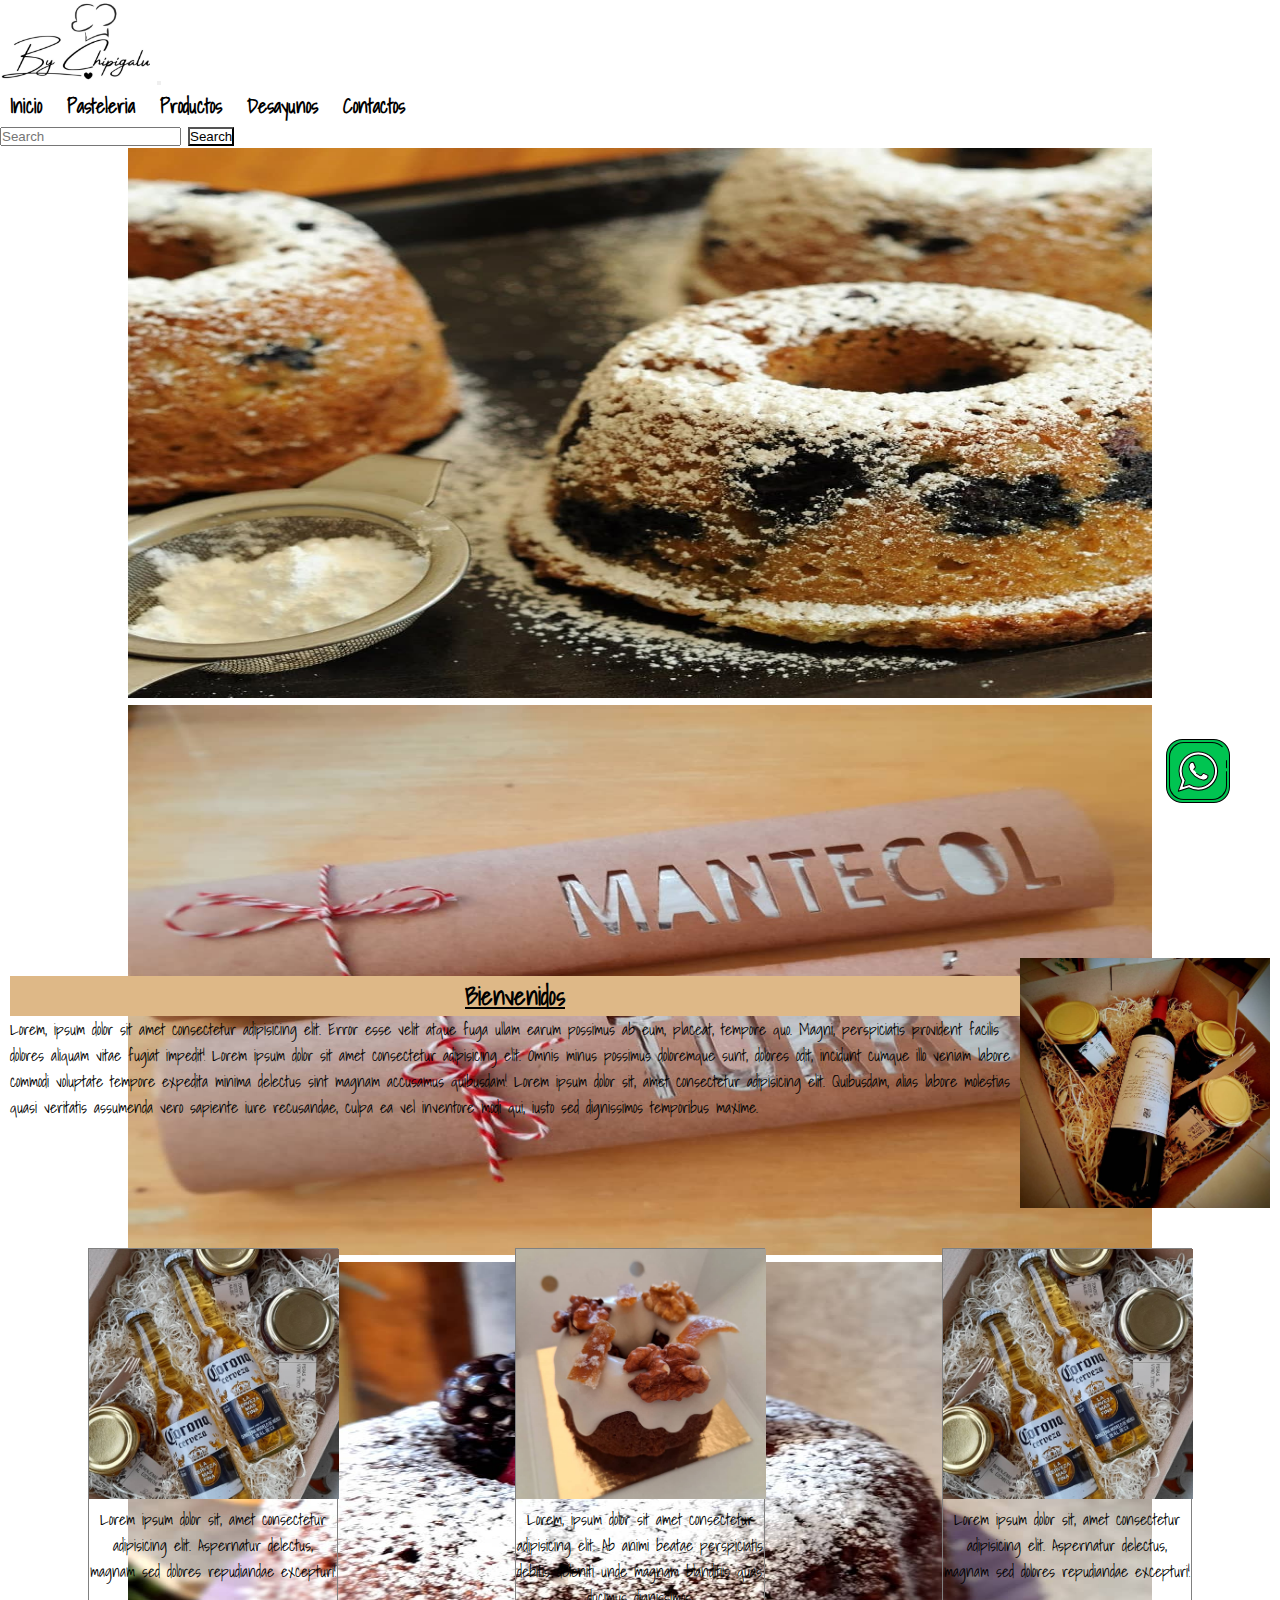
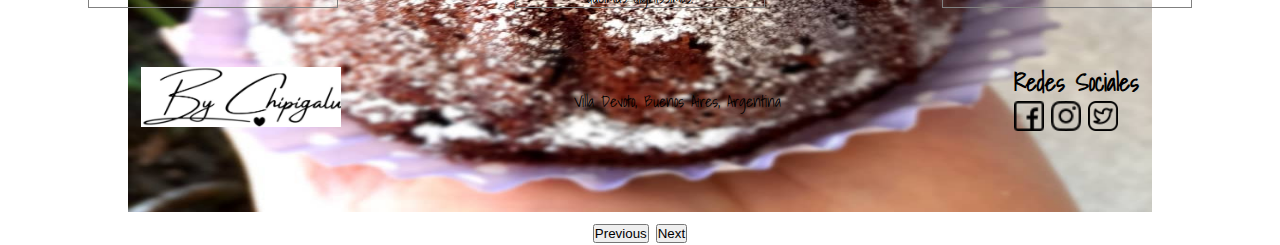
<file: index.html>
<!DOCTYPE html>
<html lang="en">

<head>
  <meta charset="UTF-8" />
  <meta http-equiv="X-UA-Compatible" content="IE=edge" />
  <meta name="viewport" content="width=device-width, initial-scale=1.0" /><!------BOOTSTRAP-------->
  <link href="https://cdn.jsdelivr.net/npm/bootstrap@5.0.2/dist/css/bootstrap.min.css" rel="stylesheet"
    integrity="sha384-EVSTQN3/azprG1Anm3QDgpJLIm9Nao0Yz1ztcQTwFspd3yD65VohhpuuCOmLASjC" crossorigin="anonymous">

  <!--CSS-->
  <link rel="stylesheet" href="./css/style.css">
  <title>By Chipi galu</title>
</head>

<body>
  <header>
    <nav class="navbar navbar-expand-lg navbar-light ">
      <div class="container-fluid">
        <a href="./index.html"> <img src=" ./img/logo1.png" alt="Logo By Chipigalu"></a>

        <button class="navbar-toggler" type="button" data-bs-toggle="collapse" data-bs-target="#navbarSupportedContent"
          aria-controls="navbarSupportedContent" aria-expanded="false" aria-label="Toggle navigation">
          <span class="navbar-toggler-icon"></span>
        </button>
        <div class="collapse navbar-collapse" id="navbarSupportedContent">
          <ul class="navbar-nav me-auto mb-2 mb-lg-0">
            <li class="nav-item">
              <a class="nav-link active" aria-current="page" href="./index.html">Inicio</a>
            </li>
            <li class="nav-item">
              <a class="nav-link active" aria-current="page" href="./pages/pasteleria.html">Pasteleria</a>
            </li>
            <li class="nav-item">
              <a class="nav-link active" aria-current="page" href="./pages/productos.html">Productos</a>
            </li>
            <li class="nav-item">
              <a class="nav-link active" aria-current="page" href="./pages/desayunos.html">Desayunos</a>
            </li>
            <li class="nav-item">
              <a class="nav-link active" aria-current="page" href="./pages/contactos.html">Contactos</a>
            </li>
          </ul>
          <form class="d-flex">
            <input class="form-control me-2" type="search" placeholder="Search" aria-label="Search">
            <button class="btn" type="submit">Search</button>
          </form>

        </div>
      </div>
    </nav>


  </header>

  <main>
    <section class="hero">
      <section class="carrusel">
        <div id="carouselExampleControls" class="carousel slide" data-bs-ride="carousel">
          <div class="carousel-inner">
            <div class="carousel-item active">
              <img src="./img/img-2.jpg" class="d-block w-100" alt="...">
            </div>
            <div class="carousel-item">
              <img src="./img/img-3.jpg" class="d-block w-100" alt="...">
            </div>
            <div class="carousel-item">
              <img src="./img/img-4.jpg" class="d-block w-100" alt="...">
            </div>
          </div>
          <button class="carousel-control-prev" type="button" data-bs-target="#carouselExampleControls"
            data-bs-slide="prev">
            <span class="carousel-control-prev-icon" aria-hidden="true"></span>
            <span class="visually-hidden">Previous</span>
          </button>
          <button class="carousel-control-next" type="button" data-bs-target="#carouselExampleControls"
            data-bs-slide="next">
            <span class="carousel-control-next-icon" aria-hidden="true"></span>
            <span class="visually-hidden">Next</span>
          </button>
        </div>
      </section>

    </section>

    <section class="bienvenidos">
      <div>
        <h3>Bienvenidos
        </h3>

        <p>Lorem, ipsum dolor sit amet consectetur adipisicing elit. Error esse velit atque fuga ullam earum possimus ab
          eum, placeat, tempore quo. Magni, perspiciatis provident facilis dolores aliquam vitae fugiat impedit!
          Lorem ipsum dolor sit amet consectetur adipisicing elit. Omnis minus possimus doloremque sunt, dolores odit,
          incidunt cumque illo veniam labore commodi voluptate tempore expedita minima delectus sint magnam accusamus
          quibusdam!
          Lorem ipsum dolor sit, amet consectetur adipisicing elit. Quibusdam, alias labore molestias quasi veritatis
          assumenda vero sapiente iure recusandae, culpa ea vel inventore modi qui, iusto sed dignissimos temporibus
          maxime.</p>


      </div>
      <img src="./img/vino.jpg" alt="">

    </section>

    <section class="productos">
      <div>
        <img src="./img/cerveza.jpg" alt="">
        <p>Lorem ipsum dolor sit, amet consectetur adipisicing elit. Aspernatur delectus, magnam sed dolores repudiandae
          excepturi!</p>
      </div>
      <div>
        <img src="./img/budin.jpg" alt="">
        <p>Lorem, ipsum dolor sit amet consectetur adipisicing elit. Ab animi beatae perspiciatis debitis deleniti unde
          magnam blanditiis quas ducimus dignissimos.</p>
      </div>
      <div>
        <img src="./img/cerveza.jpg" alt="">
        <p>Lorem ipsum dolor sit, amet consectetur adipisicing elit. Aspernatur delectus, magnam sed dolores repudiandae
          excepturi!</p>
      </div>
    </section>



  </main>
  <div class="fixed">
    <a href="https://web.whatsapp.com/" target="_blank"><img src="./img/whatsapp.png" alt="whatsapp"></a>
  </div>

  <footer>
    <a href="./index.html"><img src="./img/logosinsombrero.png" alt=""></a>
    <p>Villa Devoto, Buenos Aires, Argentina</p>

    <div>
      <h2>Redes Sociales</h2>
      <a href="https://www.facebook.com/" target="_blank"><img src="./img/facebook.png" alt="Logo facebook"></a>
      <a href="https://www.instagram.com/" target="_blank"><img src="./img/instagram.png" alt="Logo instagram"></a>
      <a href="https://www.twitter.com/" target="_blank"><img src="./img/gorjeo (1).png" alt="logo twitter"></a>
    </div>
  </footer>
  <!-----BOOTSTRAP----->
  <script src="https://cdn.jsdelivr.net/npm/bootstrap@5.0.2/dist/js/bootstrap.bundle.min.js"
    integrity="sha384-MrcW6ZMFYlzcLA8Nl+NtUVF0sA7MsXsP1UyJoMp4YLEuNSfAP+JcXn/tWtIaxVXM"
    crossorigin="anonymous"></script>

</body>

</html>
</file>
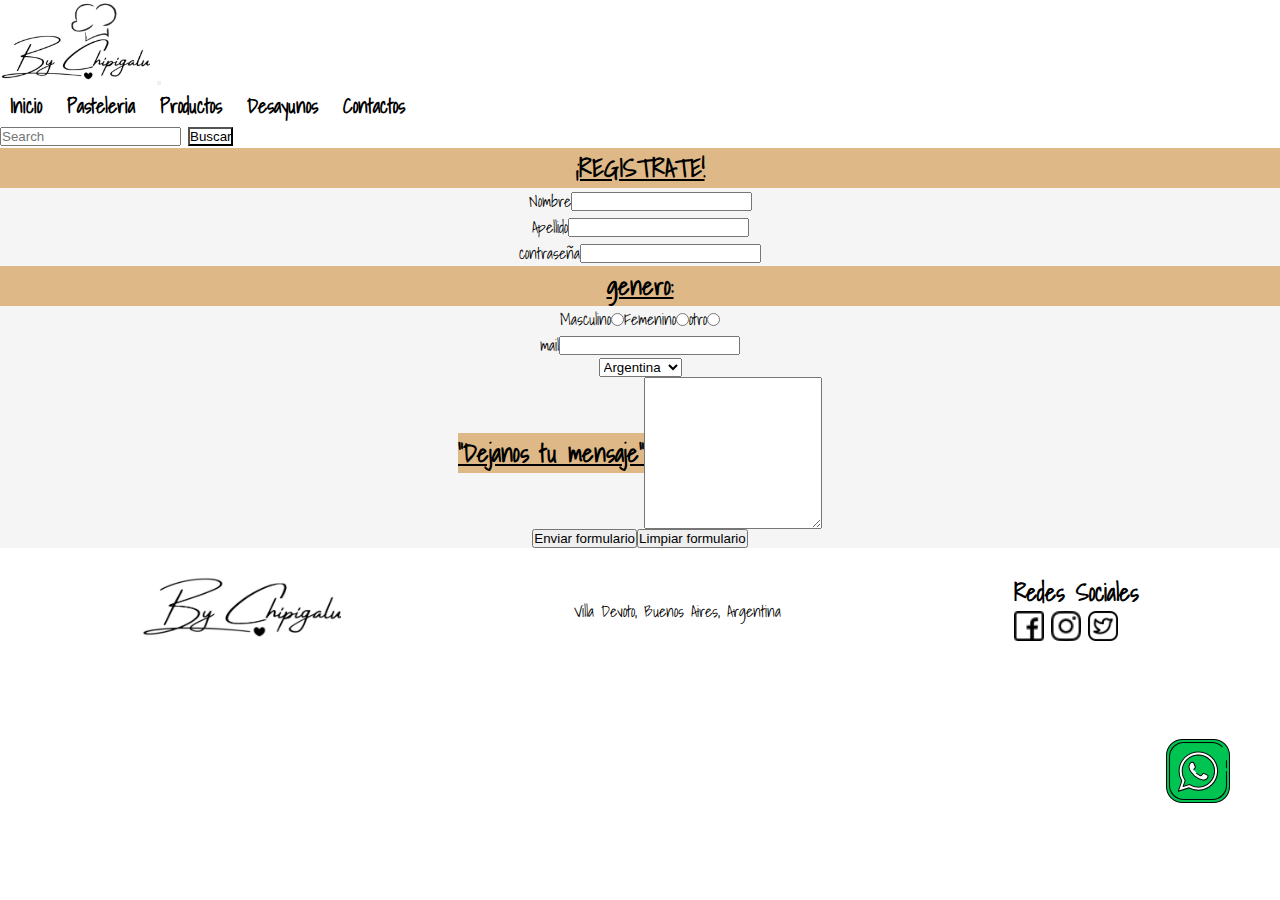
<file: pages/contactos.html>
<!DOCTYPE html>
<html lang="en">

<head>
  <meta charset="UTF-8">
  <meta http-equiv="X-UA-Compatible" content="IE=edge">
  <meta name="viewport" content="width=device-width, initial-scale=1.0">
  <!------BOOTSTRAP-------->
  <link href="https://cdn.jsdelivr.net/npm/bootstrap@5.0.2/dist/css/bootstrap.min.css" rel="stylesheet"
    integrity="sha384-EVSTQN3/azprG1Anm3QDgpJLIm9Nao0Yz1ztcQTwFspd3yD65VohhpuuCOmLASjC" crossorigin="anonymous">
  <link rel="stylesheet" href="../css/style.css">

  <title>By Chipigalu</title>
</head>

<body>
  <header>

    <nav class="navbar navbar-expand-lg navbar-light ">
      <div class="container-fluid">
        <a href="../index.html"> <img src=" ../img/logo1.png" alt="Logo By Chipigalu"></a>

        <button class="navbar-toggler" type="button" data-bs-toggle="collapse" data-bs-target="#navbarSupportedContent"
          aria-controls="navbarSupportedContent" aria-expanded="false" aria-label="Toggle navigation">
          <span class="navbar-toggler-icon"></span>
        </button>
        <div class="collapse navbar-collapse" id="navbarSupportedContent">
          <ul class="navbar-nav me-auto mb-2 mb-lg-0">
            <li class="nav-item">
              <a class="nav-link active" aria-current="page" href="../index.html">Inicio</a>
            </li>
            <li class="nav-item">
              <a class="nav-link active" aria-current="page" href="../pages/pasteleria.html">Pasteleria</a>
            </li>
            <li class="nav-item">
              <a class="nav-link active" aria-current="page" href="../pages/productos.html">Productos</a>
            </li>
            <li class="nav-item">
              <a class="nav-link active" aria-current="page" href="../pages/desayunos.html">Desayunos</a>
            </li>
            <li class="nav-item">
              <a class="nav-link active" aria-current="page" href="../pages/contactos.html">Contactos</a>
            </li>
          </ul>
          <form class="d-flex">
            <input class="form-control me-2" type="search" placeholder="Search" aria-label="Search">
            <button class="btn" type="submit">Buscar</button>
          </form>

        </div>
      </div>
    </nav>


  </header>
  <main>

    <section class="formulario">
      <h2>¡REGISTRATE!</h2>
      <form action="" method="" enctype="">
        <div>
          <label for="nombre">Nombre </label>
          <input type="text" name="nombre" id="nombre">
        </div>

        <div>
          <label for="apellido">Apellido</label>
          <input type="text" name="apellido" id="apellido">
        </div>

        <div>
          <label for="contrasena">contraseña </label>
          <input type="password" name="contraseña" id="contraseña">
        </div>


        <h2>genero:</h2>
        <div>
          <label for="masculino">Masculino</label>
          <input type="radio" name="genero" id="genero">

          <label for="femenino">Femenino</label>
          <input type="radio" name="genero" id="genero">

          <label for="Otro">otro</label>
          <input type="radio" name="genero" id="genero">
        </div>

        <div>
          <label for="email">mail</label>
          <input type="email" name="email" id="email">
        </div>

        <div>
          <select name="" id="">
            <option value="argentina">Argentina</option>
            <option value="colombia">Colombia</option>
            <option value="venezuela">venezuela</option>

          </select>
        </div>
        <div>
          <h2>"Dejanos tu mensaje"</h2>
          <textarea name="" id="30" cols="" rows="10"></textarea>
        </div>

        <div>
          <input type="submit" value="Enviar formulario">
          <input type="reset" value="Limpiar formulario">
        </div>
      </form>
    </section>
  </main>
  <div class="fixed">
    <a href="https://web.whatsapp.com/" target="_blank"><img src="../img/whatsapp.png" alt="whatsapp"></a>
  </div>

  <footer>
    <a href="../index.html"><img src="../img/logosinsombrero.png" alt=""></a>
    <p>Villa Devoto, Buenos Aires, Argentina</p>

    <div>
      <h2>Redes Sociales</h2>
      <a href="https://www.facebook.com/" target="_blank"><img src="../img/facebook.png" alt="Logo facebook"></a>
      <a href="https://www.instagram.com/" target="_blank"><img src="../img/instagram.png" alt="Logo instagram"></a>
      <a href="https://www.twitter.com/" target="_blank"><img src="../img/gorjeo (1).png" alt="logo twitter"></a>
    </div>
  </footer>
  <!-----BOOTSTRAP----->
  <script src="https://cdn.jsdelivr.net/npm/bootstrap@5.0.2/dist/js/bootstrap.bundle.min.js"
    integrity="sha384-MrcW6ZMFYlzcLA8Nl+NtUVF0sA7MsXsP1UyJoMp4YLEuNSfAP+JcXn/tWtIaxVXM"
    crossorigin="anonymous"></script>


</body>

</html>
</file>
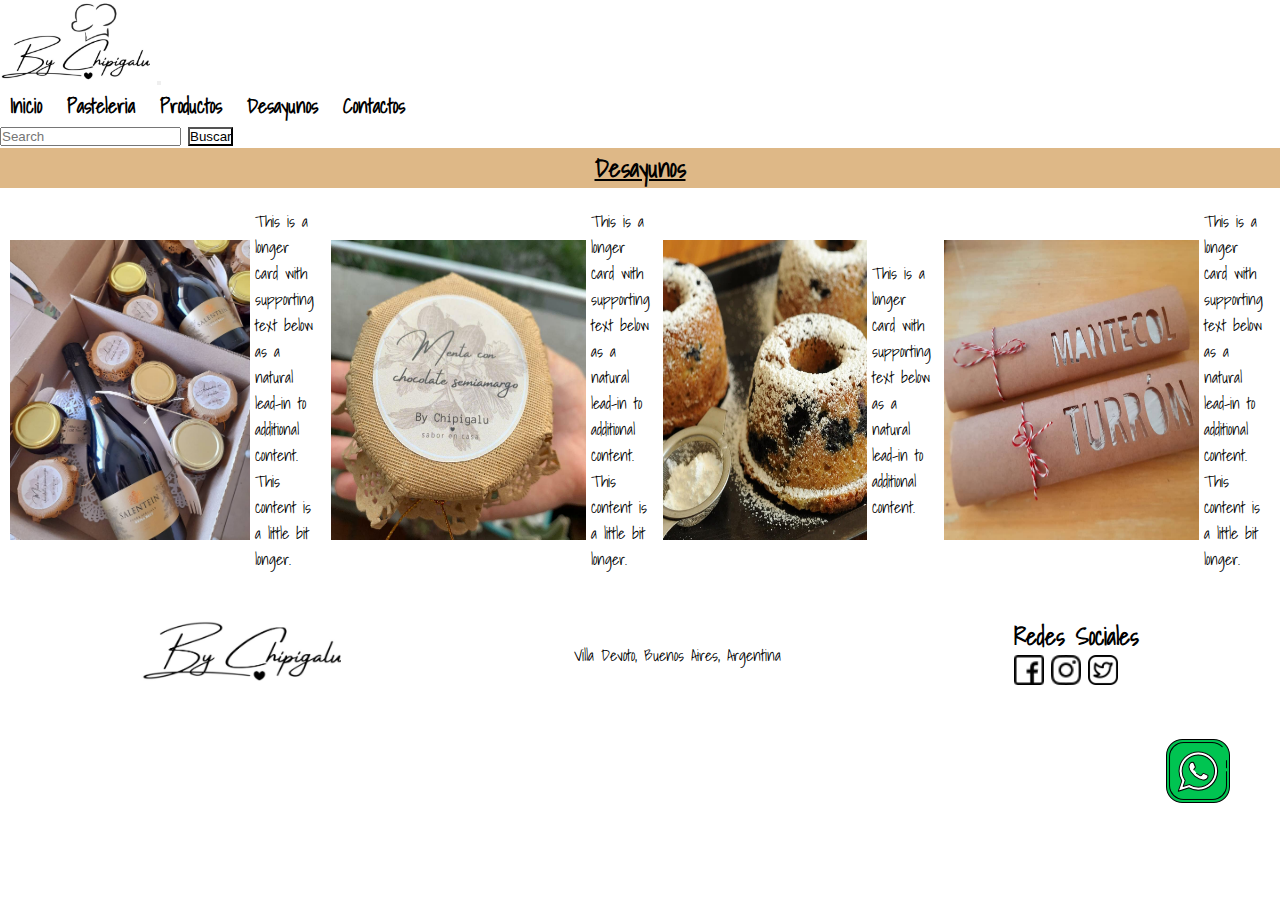
<file: pages/desayunos.html>
<!DOCTYPE html>
<html lang="en">

<head>
  <meta charset="UTF-8">
  <meta http-equiv="X-UA-Compatible" content="IE=edge">
  <meta name="viewport" content="width=device-width, initial-scale=1.0">
  <!------BOOTSTRAP-------->
  <link href="https://cdn.jsdelivr.net/npm/bootstrap@5.0.2/dist/css/bootstrap.min.css" rel="stylesheet"
    integrity="sha384-EVSTQN3/azprG1Anm3QDgpJLIm9Nao0Yz1ztcQTwFspd3yD65VohhpuuCOmLASjC" crossorigin="anonymous">
  <link rel="stylesheet" href="../css/style.css">
  <title>By Chipigalu</title>
</head>

<body>
  <header>

    <nav class="navbar navbar-expand-lg navbar-light ">
      <div class="container-fluid">
        <a href="../index.html"> <img src=" ../img/logo1.png" alt="Logo By Chipigalu"></a>

        <button class="navbar-toggler" type="button" data-bs-toggle="collapse" data-bs-target="#navbarSupportedContent"
          aria-controls="navbarSupportedContent" aria-expanded="false" aria-label="Toggle navigation">
          <span class="navbar-toggler-icon"></span>
        </button>
        <div class="collapse navbar-collapse" id="navbarSupportedContent">
          <ul class="navbar-nav me-auto mb-2 mb-lg-0">
            <li class="nav-item">
              <a class="nav-link active" aria-current="page" href="../index.html">Inicio</a>
            </li>
            <li class="nav-item">
              <a class="nav-link active" aria-current="page" href="../pages/pasteleria.html">Pasteleria</a>
            </li>
            <li class="nav-item">
              <a class="nav-link active" aria-current="page" href="../pages/productos.html">Productos</a>
            </li>
            <li class="nav-item">
              <a class="nav-link active" aria-current="page" href="../pages/desayunos.html">Desayunos</a>
            </li>
            <li class="nav-item">
              <a class="nav-link active" aria-current="page" href="../pages/contactos.html">Contactos</a>
            </li>
          </ul>
          <form class="d-flex">
            <input class="form-control me-2" type="search" placeholder="Search" aria-label="Search">
            <button class="btn" type="submit">Buscar</button>
          </form>

        </div>
      </div>
    </nav>


  </header>
  <main>
    <section class="desayunos">
      <h1>Desayunos</h1>
      <div class="row row-cols-1 row-cols-md-2 g-4">
        <div class="col">
          <div class="card">
            <img src="../img/img-5.jpg" class="card-img-top" alt="...">
            <div class="card-body">

              <p class="card-text">This is a longer card with supporting text below as a natural lead-in to additional
                content. This content is a little bit longer.</p>
            </div>
          </div>
        </div>
        <div class="col">
          <div class="card">
            <img src="../img/img-10.jpg" class="card-img-top" alt="...">
            <div class="card-body">

              <p class="card-text">This is a longer card with supporting text below as a natural lead-in to additional
                content. This content is a little bit longer.</p>
            </div>
          </div>
        </div>
        <div class="col">
          <div class="card">
            <img src="../img/img-2.jpg" class="card-img-top" alt="...">
            <div class="card-body">

              <p class="card-text">This is a longer card with supporting text below as a natural lead-in to additional
                content.</p>
            </div>
          </div>
        </div>
        <div class="col">
          <div class="card">
            <img src="../img/img-3.jpg" class="card-img-top" alt="...">
            <div class="card-body">

              <p class="card-text">This is a longer card with supporting text below as a natural lead-in to additional
                content. This content is a little bit longer.</p>
            </div>
          </div>
        </div>
      </div>

    </section>
  </main>
  <div class="fixed">
    <a href="https://web.whatsapp.com/" target="_blank"><img src="../img/whatsapp.png" alt="whatsapp"></a>
  </div>

  <footer>
    <a href="../index.html"><img src="../img/logosinsombrero.png" alt=""></a>
    <p>Villa Devoto, Buenos Aires, Argentina</p>
    <div>
      <h2>Redes Sociales</h2>
      <a href="https://www.facebook.com/" target="_blank"><img src="../img/facebook.png" alt="Logo facebook"></a>
      <a href="https://www.instagram.com/" target="_blank"><img src="../img/instagram.png" alt="Logo instagram"></a>
      <a href="https://www.twitter.com/" target="_blank"><img src="../img/gorjeo (1).png" alt="logo twitter"></a>
    </div>
  </footer>
  <!-----BOOTSTRAP----->
  <script src="https://cdn.jsdelivr.net/npm/bootstrap@5.0.2/dist/js/bootstrap.bundle.min.js"
    integrity="sha384-MrcW6ZMFYlzcLA8Nl+NtUVF0sA7MsXsP1UyJoMp4YLEuNSfAP+JcXn/tWtIaxVXM"
    crossorigin="anonymous"></script>

</body>

</html>
</file>
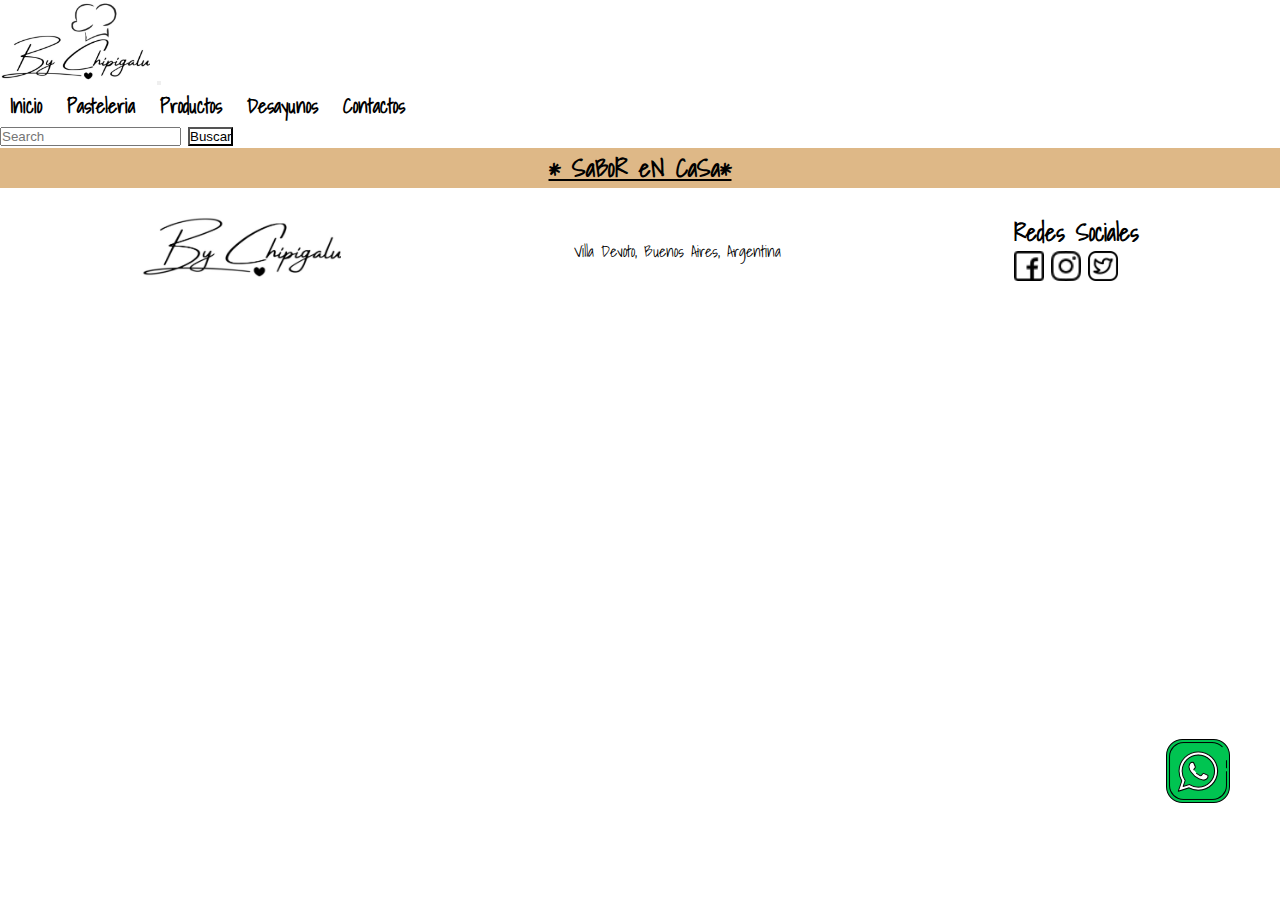
<file: pages/inicio.html>
<!DOCTYPE html>
<html lang="en">

<head>
  <meta charset="UTF-8">
  <meta http-equiv="X-UA-Compatible" content="IE=edge">
  <meta name="viewport" content="width=device-width, initial-scale=1.0">
  <!------BOOTSTRAP-------->
  <link href="https://cdn.jsdelivr.net/npm/bootstrap@5.0.2/dist/css/bootstrap.min.css" rel="stylesheet"
    integrity="sha384-EVSTQN3/azprG1Anm3QDgpJLIm9Nao0Yz1ztcQTwFspd3yD65VohhpuuCOmLASjC" crossorigin="anonymous">
  <!------CSS------>
  <link rel="stylesheet" href="../css/style.css">
  <title>By Chipigalu</title>
</head>

<body>
  <header>
    <nav class="navbar navbar-expand-lg navbar-light ">
      <div class="container-fluid">
        <a href="../index.html"> <img src=" ../img/logo1.png" alt="Logo By Chipigalu"></a>

        <button class="navbar-toggler" type="button" data-bs-toggle="collapse" data-bs-target="#navbarSupportedContent"
          aria-controls="navbarSupportedContent" aria-expanded="false" aria-label="Toggle navigation">
          <span class="navbar-toggler-icon"></span>
        </button>
        <div class="collapse navbar-collapse" id="navbarSupportedContent">
          <ul class="navbar-nav me-auto mb-2 mb-lg-0">
            <li class="nav-item">
              <a class="nav-link active" aria-current="page" href="../index.html">Inicio</a>
            </li>
            <li class="nav-item">
              <a class="nav-link active" aria-current="page" href="../pages/pasteleria.html">Pasteleria</a>
            </li>
            <li class="nav-item">
              <a class="nav-link active" aria-current="page" href="../pages/productos.html">Productos</a>
            </li>
            <li class="nav-item">
              <a class="nav-link active" aria-current="page" href="../pages/desayunos.html">Desayunos</a>
            </li>
            <li class="nav-item">
              <a class="nav-link active" aria-current="page" href="../pages/contactos.html">Contactos</a>
            </li>
          </ul>
          <form class="d-flex">
            <input class="form-control me-2" type="search" placeholder="Search" aria-label="Search">
            <button class="btn btn-outline-" type="submit">Buscar</button>
          </form>

        </div>
      </div>
    </nav>


  </header>
  <main>
    <section>
      <h1>* SaBoR eN CaSa*</h1>

    </section>
  </main>
  <div class="fixed">
    <a href="https://web.whatsapp.com/" target="_blank"><img src="../img/whatsapp.png" alt="whatsapp"></a>
  </div>

  <footer>
    <a href="../index.html"><img src="../img/logosinsombrero.png" alt=""></a>
    <p>Villa Devoto, Buenos Aires, Argentina</p>
    <div>
      <h2>Redes Sociales</h2>
      <a href="https://www.facebook.com/" target="_blank"><img src="../img/facebook.png" alt="Logo facebook"></a>
      <a href="https://www.instagram.com/" target="_blank"><img src="../img/instagram.png" alt="Logo instagram"></a>
      <a href="https://www.twitter.com/" target="_blank"><img src="../img/gorjeo (1).png" alt="logo twitter"></a>
    </div>
  </footer>
  <!-----BOOTSTRAP----->
  <script src="https://cdn.jsdelivr.net/npm/bootstrap@5.0.2/dist/js/bootstrap.bundle.min.js"
    integrity="sha384-MrcW6ZMFYlzcLA8Nl+NtUVF0sA7MsXsP1UyJoMp4YLEuNSfAP+JcXn/tWtIaxVXM"
    crossorigin="anonymous"></script>
</body>

</html>
</file>
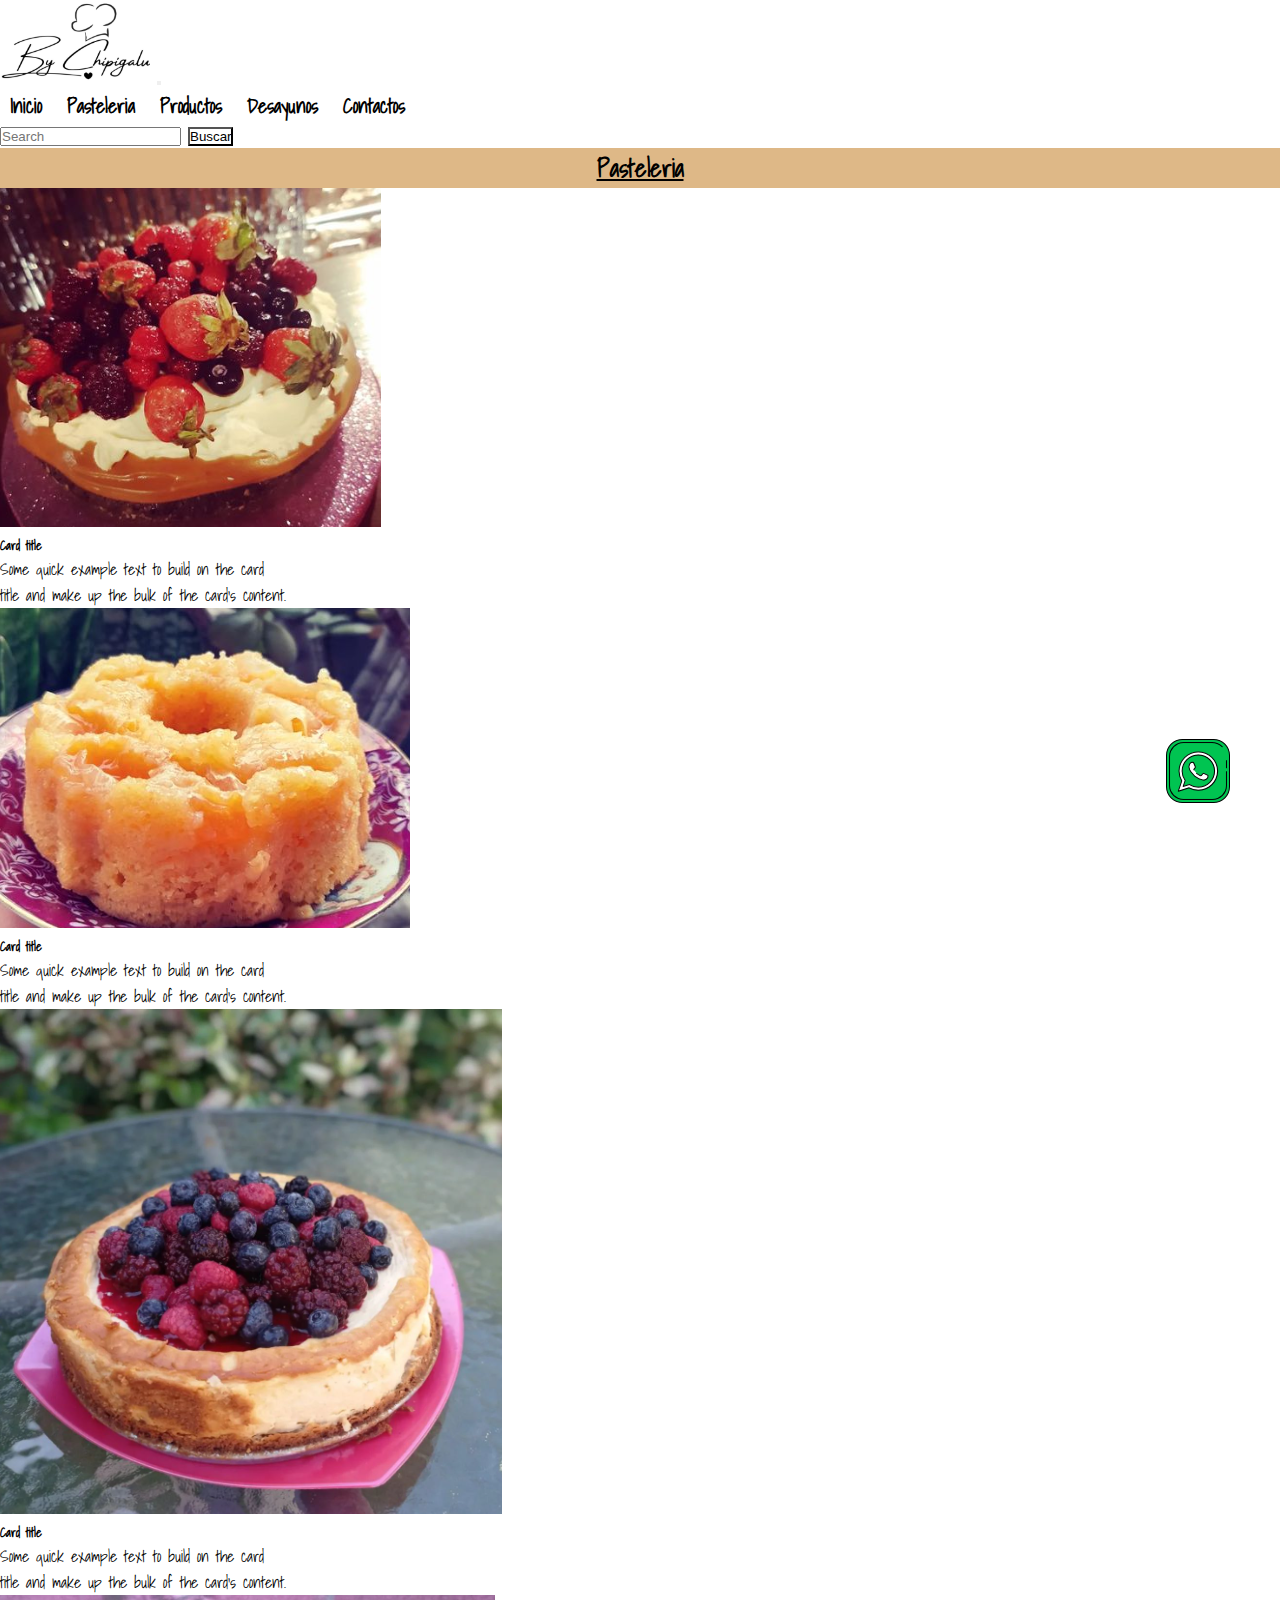
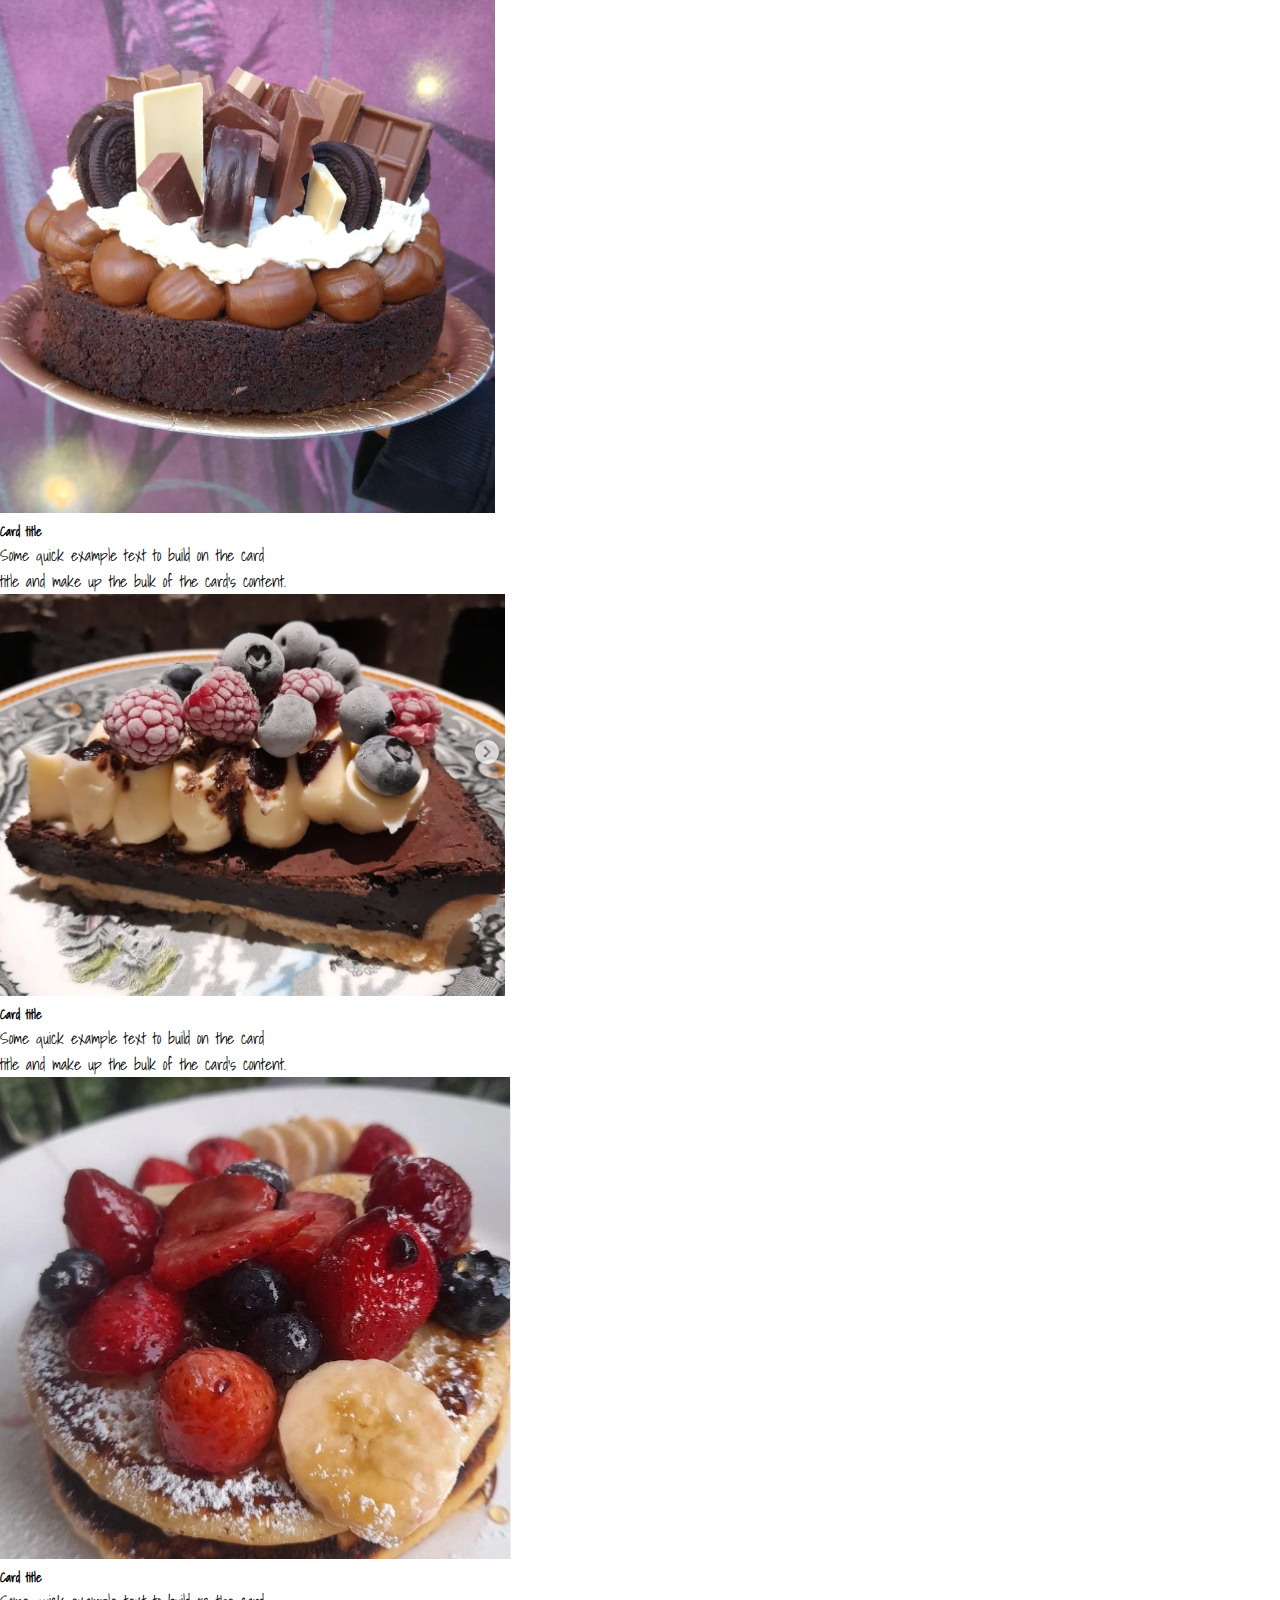
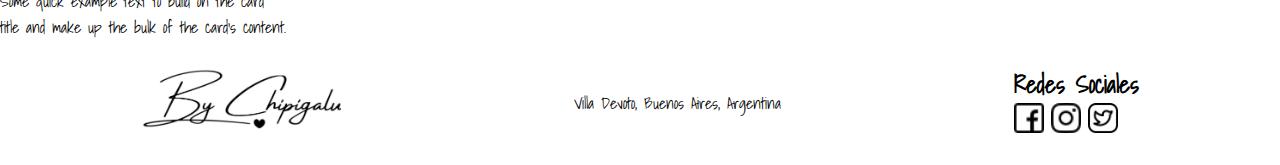
<file: pages/pasteleria.html>
<!DOCTYPE html>
<html lang="en">

<head>
  <meta charset="UTF-8">
  <meta http-equiv="X-UA-Compatible" content="IE=edge">
  <meta name="viewport" content="width=device-width, initial-scale=1.0">
  <!------BOOTSTRAP-------->
  <link href="https://cdn.jsdelivr.net/npm/bootstrap@5.0.2/dist/css/bootstrap.min.css" rel="stylesheet"
    integrity="sha384-EVSTQN3/azprG1Anm3QDgpJLIm9Nao0Yz1ztcQTwFspd3yD65VohhpuuCOmLASjC" crossorigin="anonymous">
  <!------CSS------>
  <link rel="stylesheet" href="../css/style.css">
  <title>By Chipigalu</title>
</head>

<body>
  <header>

    <nav class="navbar navbar-expand-lg navbar-light ">
      <div class="container-fluid">
        <a href="../index.html"> <img src=" ../img/logo1.png" alt="Logo By Chipigalu"></a>

        <button class="navbar-toggler" type="button" data-bs-toggle="collapse" data-bs-target="#navbarSupportedContent"
          aria-controls="navbarSupportedContent" aria-expanded="false" aria-label="Toggle navigation">
          <span class="navbar-toggler-icon"></span>
        </button>
        <div class="collapse navbar-collapse" id="navbarSupportedContent">
          <ul class="navbar-nav me-auto mb-2 mb-lg-0">
            <li class="nav-item">
              <a class="nav-link active" aria-current="page" href="../index.html">Inicio</a>
            </li>
            <li class="nav-item">
              <a class="nav-link active" aria-current="page" href="../pages/pasteleria.html">Pasteleria</a>
            </li>
            <li class="nav-item">
              <a class="nav-link active" aria-current="page" href="../pages/productos.html">Productos</a>
            </li>
            <li class="nav-item">
              <a class="nav-link active" aria-current="page" href="../pages/desayunos.html">Desayunos</a>
            </li>
            <li class="nav-item">
              <a class="nav-link active" aria-current="page" href="../pages/contactos.html">Contactos</a>
            </li>
          </ul>
          <form class="d-flex">
            <input class="form-control me-2" type="search" placeholder="Search" aria-label="Search">
            <button class="btn" type="submit">Buscar</button>
          </form>

        </div>
      </div>
    </nav>


  </header>
  <main>

    <section>


      <h1>Pasteleria</h1>
      <section>
        <div class="container">
          <div class="row">
            <div class="col">
              <div class="card" style="width: 18rem;">
                <img src="../img/torta1.png" class="card-img-top" alt="...">
                <div class="card-body">
                  <h5 class="card-title">Card title</h5>
                  <p class="card-text">Some quick example text to build on the card title and make up the bulk of the
                    card's
                    content.
                  </p>
                </div>
              </div>
            </div>
            <div class="col">
              <div class="card" style="width: 18rem;">
                <img src="../img/torta2.png" class="card-img-top" alt="...">
                <div class="card-body">
                  <h5 class="card-title">Card title</h5>
                  <p class="card-text">Some quick example text to build on the card title and make up the bulk of the
                    card's
                    content.
                  </p>
                </div>
              </div>

            </div>
            <div class="col">
              <div class="card" style="width: 18rem;">
                <img src="../img/torta3.png" class="card-img-top" alt="...">
                <div class="card-body">
                  <h5 class="card-title">Card title</h5>
                  <p class="card-text">Some quick example text to build on the card title and make up the bulk of the
                    card's
                    content.
                  </p>
                </div>
              </div>

            </div>

          </div>
        </div>
        <section>
          <div class="container">
            <div class="row">
              <div class="col">
                <div class="card" style="width: 18rem;">
                  <img src="../img/torta4.png" class="card-img-top" alt="...">
                  <div class="card-body">
                    <h5 class="card-title">Card title</h5>
                    <p class="card-text">Some quick example text to build on the card title and make up the bulk of the
                      card's
                      content.
                    </p>
                  </div>
                </div>
              </div>
              <div class="col">
                <div class="card" style="width: 18rem;">
                  <img src="../img/torta5.png" class="card-img-top" alt="...">
                  <div class="card-body">
                    <h5 class="card-title">Card title</h5>
                    <p class="card-text">Some quick example text to build on the card title and make up the bulk of the
                      card's
                      content.
                    </p>
                  </div>
                </div>

              </div>
              <div class="col">
                <div class="card" style="width: 18rem;">
                  <img src="../img/torta6.png" class="card-img-top" alt="...">
                  <div class="card-body">
                    <h5 class="card-title">Card title</h5>
                    <p class="card-text">Some quick example text to build on the card title and make up the bulk of the
                      card's
                      content.
                    </p>
                  </div>
                </div>

              </div>

            </div>
          </div>
        </section>
      </section>


  </main>
  <div class="fixed">
    <a href="https://web.whatsapp.com/" target="_blank"><img src="../img/whatsapp.png" alt="whatsapp"></a>
  </div>

  <footer>
    <a href="../index.html"><img src="../img/logosinsombrero.png" alt=""></a>
    <p>Villa Devoto, Buenos Aires, Argentina</p>

    <div>
      <h2>Redes Sociales</h2>
      <a href="https://www.facebook.com/" target="_blank"><img src="../img/facebook.png" alt="Logo facebook"></a>
      <a href="https://www.instagram.com/" target="_blank"><img src="../img/instagram.png" alt="Logo instagram"></a>
      <a href="https://www.twitter.com/" target="_blank"><img src="../img/gorjeo (1).png" alt="logo twitter"></a>
    </div>
  </footer>
  <!-----BOOTSTRAP----->
  <script src="https://cdn.jsdelivr.net/npm/bootstrap@5.0.2/dist/js/bootstrap.bundle.min.js"
    integrity="sha384-MrcW6ZMFYlzcLA8Nl+NtUVF0sA7MsXsP1UyJoMp4YLEuNSfAP+JcXn/tWtIaxVXM"
    crossorigin="anonymous"></script>

</body>

</html>
</file>
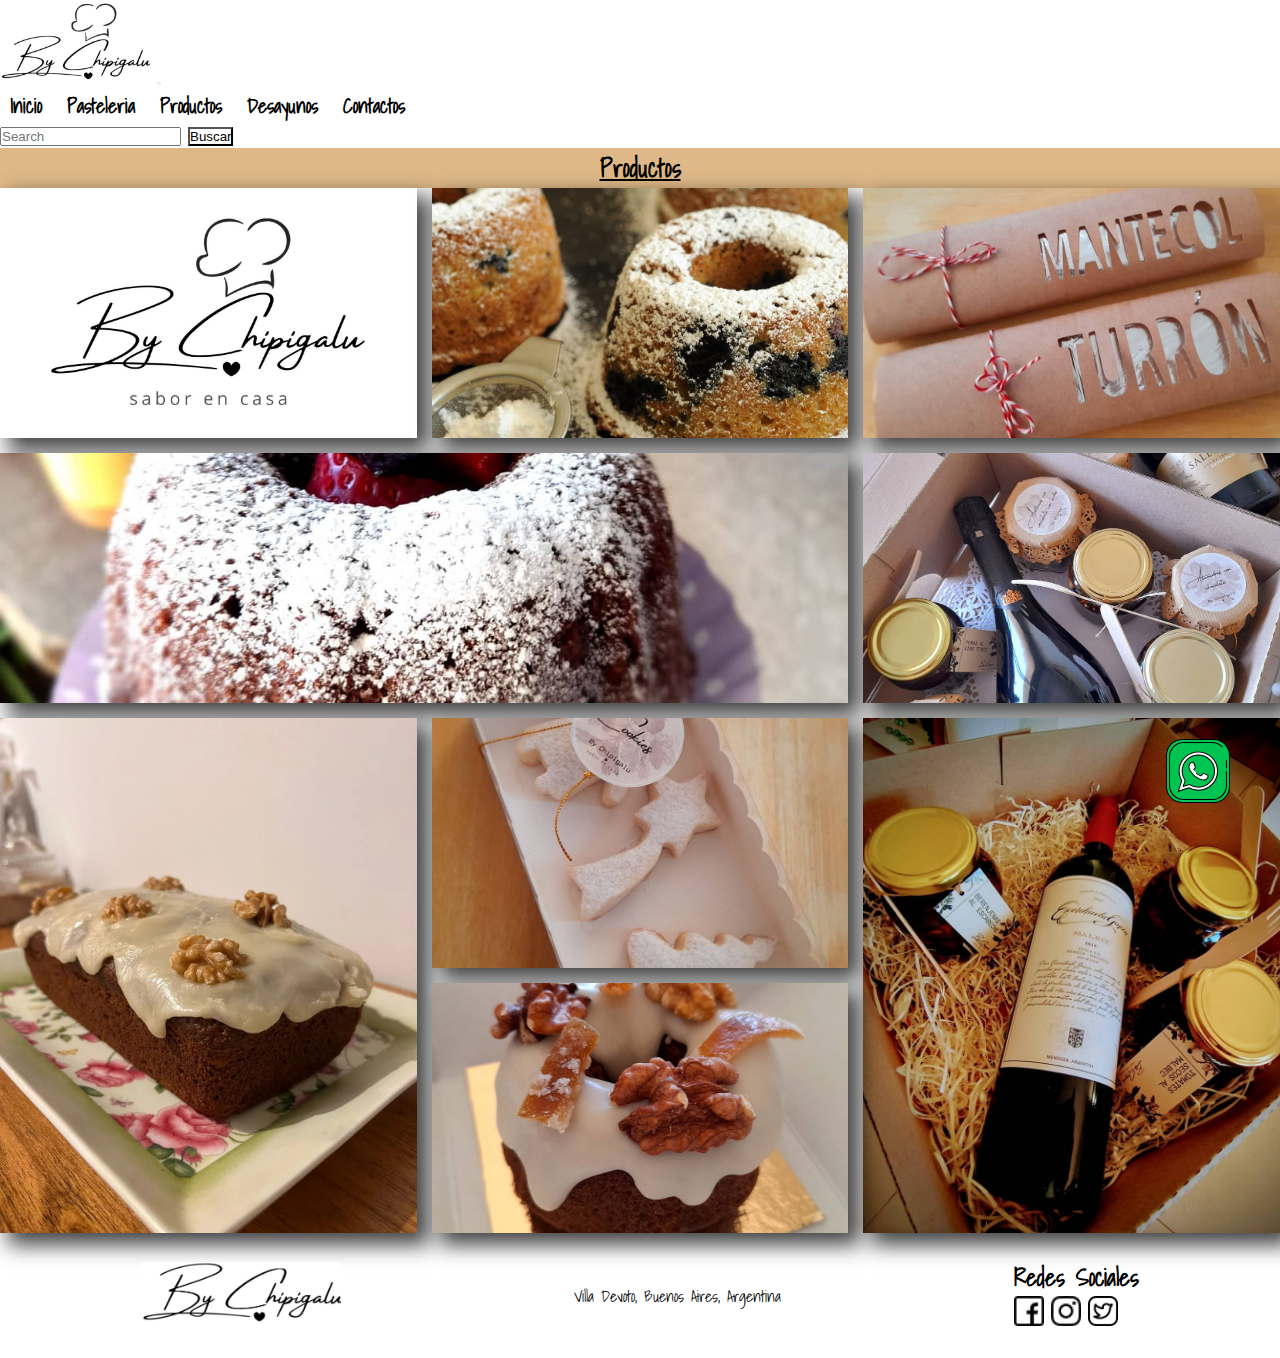
<file: pages/productos.html>
<!DOCTYPE html>
<html lang="en">

<head>
  <meta charset="UTF-8">
  <meta http-equiv="X-UA-Compatible" content="IE=edge">
  <meta name="viewport" content="width=device-width, initial-scale=1.0">
  <!------BOOTSTRAP-------->
  <link href="https://cdn.jsdelivr.net/npm/bootstrap@5.0.2/dist/css/bootstrap.min.css" rel="stylesheet"
    integrity="sha384-EVSTQN3/azprG1Anm3QDgpJLIm9Nao0Yz1ztcQTwFspd3yD65VohhpuuCOmLASjC" crossorigin="anonymous">
  <link rel="stylesheet" href="../css/style.css">
  <title>By Chipigalut</title>
</head>

<body>
  <header>

    <nav class="navbar navbar-expand-lg navbar-light ">
      <div class="container-fluid">
        <a href="../index.html"> <img src=" ../img/logo1.png" alt="Logo By Chipigalu"></a>

        <button class="navbar-toggler" type="button" data-bs-toggle="collapse" data-bs-target="#navbarSupportedContent"
          aria-controls="navbarSupportedContent" aria-expanded="false" aria-label="Toggle navigation">
          <span class="navbar-toggler-icon"></span>
        </button>
        <div class="collapse navbar-collapse" id="navbarSupportedContent">
          <ul class="navbar-nav me-auto mb-2 mb-lg-0">
            <li class="nav-item">
              <a class="nav-link active" aria-current="page" href="../index.html">Inicio</a>
            </li>
            <li class="nav-item">
              <a class="nav-link active" aria-current="page" href="../pages/pasteleria.html">Pasteleria</a>
            </li>
            <li class="nav-item">
              <a class="nav-link active" aria-current="page" href="../pages/productos.html">Productos</a>
            </li>
            <li class="nav-item">
              <a class="nav-link active" aria-current="page" href="../pages/desayunos.html">Desayunos</a>
            </li>
            <li class="nav-item">
              <a class="nav-link active" aria-current="page" href="../pages/contactos.html">Contactos</a>
            </li>
          </ul>
          <form class="d-flex">
            <input class="form-control me-2" type="search" placeholder="Search" aria-label="Search">
            <button class="btn" type="submit">Buscar</button>
          </form>

        </div>
      </div>
    </nav>


  </header>
  <main>
    <section>


      <section class="galeria">
        <h1>Productos</h1>

        <div class="grid-galeria">
          <div class="grid-item">
            <img src="../img/img-1.jpg" alt="">
          </div>
          <div class="grid-item">
            <img src="../img/img-2.jpg" alt="">
          </div>
          <div class="grid-item">
            <img src="../img/img-3.jpg" alt="">
          </div>
          <div class="grid-item img4">
            <img src="../img/img-4.jpg" alt="">
          </div>
          <div class="grid-item">
            <img src="../img/img-5.jpg" alt="">
          </div>
          <div class="grid-item img6">
            <img src="../img/img-6.jpg" alt="">
          </div>
          <div class="grid-item">
            <img src="../img/img-7.jpg" alt="">
          </div>
          <div class="grid-item img8">
            <img src="../img/vino.jpg" alt="">
          </div>
          <div class="grid-item">
            <img src="../img/img-9.jpg" alt="">
          </div>
        </div>
      </section>
    </section>
  </main>
  <div class="fixed">
    <a href="https://web.whatsapp.com/" target="_blank"><img src="../img/whatsapp.png" alt="whatsapp"></a>
  </div>

  <footer>
    <a href="../index.html"><img src="../img/logosinsombrero.png" alt=""></a>
    <p>Villa Devoto, Buenos Aires, Argentina</p>

    <div>
      <h2>Redes Sociales</h2>
      <a href="https://www.facebook.com/" target="_blank"><img src="../img/facebook.png" alt="Logo facebook"></a>
      <a href="https://www.instagram.com/" target="_blank"><img src="../img/instagram.png" alt="Logo instagram"></a>
      <a href="https://www.twitter.com/" target="_blank"><img src="../img/gorjeo (1).png" alt="logo twitter"></a>
    </div>
  </footer>
  <!-----BOOTSTRAP----->
  <script src="https://cdn.jsdelivr.net/npm/bootstrap@5.0.2/dist/js/bootstrap.bundle.min.js"
    integrity="sha384-MrcW6ZMFYlzcLA8Nl+NtUVF0sA7MsXsP1UyJoMp4YLEuNSfAP+JcXn/tWtIaxVXM"
    crossorigin="anonymous"></script>


</body>

</html>
</file>
<file: css/style.css>
@import url("https://fonts.googleapis.com/css2?family=Kalam:wght@300;400;700&family=Montserrat:wght@400;700&family=Permanent+Marker&family=Shadows+Into+Light&display=swap");

* {
  margin: 0;
  padding: 0;
  box-sizing: border-box;
}

body {
  font-family: "Kalam", cursive;
  font-family: "Montserrat", sans-serif;
  font-family: "Permanent Marker", cursive;
  font-family: "Shadows Into Light", cursive;
}

/*------HEADER-------*/
header img {
  width: 150px;
}
header {
  background-color: white;
  position: sticky;
  top: 0;
  display: flex;
  justify-content: space-between;
  align-items: center;
}
header nav {
  width: 100%;
  background-color: white;
}

header nav ul {
  list-style: none;
  display: flex;
}
header nav ul li a {
  text-decoration: none;
  font-size: 20px;
  font-weight: 600;
  color: black;
  margin: 10px 15px 15px 10px;
  transition: 2s;
}
header nav ul li a:hover {
  color: chocolate;
}
.btn {
  background-color: white;
  color: black;
  transition: 1s;
}
.btn:hover {
  background-color: black;
  color: white;
  transform: scale(1.1);
}
/*---------MAIN------*/

.hero {
  text-align: center;
  width: 100%;
  height: 80vh;
  /*background: linear-gradient(rgba(0, 0, 0, 0.332), rgba(0, 0, 0, 0.331)),
    url("../img/fondo.jpg");
  /*background-image: url("../img/fondo.jpg");*/
  background-repeat: no-repeat;
  background-size: cover;
  background-attachment: fixed;
}
.hero h2 {
  font-size: 50px;
}
.carrusel div img {
  width: 80%;
  height: 550px;
}
/*.hero div img {
  height: 580px;
  padding-top: 20px;
}*/
.bienvenidos {
  display: flex;
  justify-content: center;
  align-items: center;
  padding: 10px;
}
.bienvenidos h3 {
  text-align: center;
  background-color: burlywood;
  text-decoration: underline;
  font-size: 25px;
}
.bienvenidos div {
  width: 300%;
  margin-top: 10px;
}
.bienvenidos img {
  width: 250px;
  height: 250px;
  margin-top: 80px;
}

.productos {
  display: flex;
  justify-content: space-around;
}
.productos div {
  border: 1px solid grey;
  width: 250px;
  height: 360px;
  margin: 30px;
  text-align: center;
  transition: 1s;
}
.productos div:hover {
  -webkit-box-shadow: 10px 10px 5px 0px rgba(0, 0, 0, 0.75);
  -moz-box-shadow: 10px 10px 5px 0px rgba(0, 0, 0, 0.75);
  box-shadow: 10px 10px 5px 0px rgba(0, 0, 0, 0.75);
}
.productos div img {
  width: 250px;
  height: 250px;
}
.grid-productos {
  display: grid;

  grid-template-columns: repeat(3, 1fr);
  grid-auto-rows: auto;
  gap: 250px;
}
/*.galeria {
  display: flex;
  justify-content: center;
}
.galeria p {
  margin-bottom: 20px;
}
.galeria a {
  text-decoration: none;
  color: rgb(11, 11, 11);
  font-size: 25px;
  font-weight: bold;
  background-color: white;
  padding: 5px 10px;
  border: 3px solid grey;
  border-radius: 20px;
}
.galeria div img {
  width: 100%;
  height: 250px;
  background-position: center;
}
.galeria div {
  border: 1px solid grey;
  width: 60%;
  height: 800px;
  margin: 30px;
  text-align: center;
}
*/
.galeria h1 {
  text-align: center;
  background-color: burlywood;
  text-decoration: underline;
  font-size: 25px;
}

.galeria h2 {
  font-size: 35px;
  color: white;
  background-color: black;
  text-align: center;
  padding: 10px;
}
.grid-galeria {
  display: grid;
  grid-template-columns: repeat(3, 1fr);
  grid-auto-rows: 250px;
  gap: 15px;
}

.grid-galeria div img {
  width: 100%;
  height: 100%;
  object-fit: cover;
  -webkit-box-shadow: 10px 10px 20px 2px rgba(0, 0, 0, 0.75);
  -moz-box-shadow: 10px 10px 20px 2px rgba(0, 0, 0, 0.75);
  box-shadow: 10px 10px 20px 2px rgba(0, 0, 0, 0.75);
}
.img4 {
  grid-column: span 2;
}
.img6 {
  grid-row: span 2;
}
.img8 {
  grid-row: span 2;
}
.fixed {
  position: fixed;
  right: 50px;
  bottom: 90px;
  transition: 1s;
}
.fixed:hover {
  transform: scale(1.3);
}
.formulario {
  background-color: whitesmoke;
  width: auto;
}
.formulario h2 {
  text-align: center;
  background-color: burlywood;
  text-decoration: underline;
  font-size: 25px;
}
.formulario div {
  display: flex;
  justify-content: center;
  align-items: center;
}
main section h1 {
  text-align: center;
  background-color: burlywood;
  text-decoration: underline;
  font-size: 25px;
}

.grid-pasteleria {
  display: grid;
  grid-template-columns: repeat(3, 1fr);
  grid-auto-rows: 450px;
  gap: 50px;
  margin: 20px 50px 20px 50px;
}
.grid-pasteleria div img {
  width: 100%;
  height: 100%;
  object-fit: cover;
  -webkit-box-shadow: 10px 10px 20px 2px rgba(0, 0, 0, 0.75);
  -moz-box-shadow: 10px 10px 20px 2px rgba(0, 0, 0, 0.75);
  box-shadow: 10px 10px 20px 2px rgba(0, 0, 0, 0.75);
}
.grid-pasteleria div h5 {
  text-align: center;
  color: black;
}

.grid-pasteleria div p {
  text-align: center;
}
.desayunos div {
  display: flex;
  justify-content: center;
  align-items: center;
  height: auto;
  padding: 5px;
}
.desayunos div img {
  width: 80%;
  height: 300px;
}
/*---------footer-------*/
footer {
  padding: 25px;
  background-color: white;
  display: flex;
  justify-content: space-around;
  align-items: center;
}
footer p {
  text-align: center;
}
footer img {
  width: 200px;
}

footer div a img {
  width: 30px;
  height: 30px;
  transition: 1s;
}
footer div a img:hover {
  transform: scale(1.2);
}

/*!-----media query-----*/

@media screen and (max-width: 450px) {
  .grid-galeria {
    grid-template-columns: 1fr;
  }
  .grid-item {
    grid-column: span 1;
    grid-row: span 1;
  }

  @media screen and (max-width: 465px) {
    header nav ul {
      flex-direction: column;
      text-align: center;
    }
    header nav ul li {
      margin: 5px;
    }
  }
  @media screen and (max-width: 650px) {
    header {
      flex-direction: column;
    }
    .bienvenidos {
      flex-wrap: wrap;
    }
    .productos {
      flex-wrap: wrap;
    }
    footer {
      flex-wrap: wrap;
    }
  }

  @media screen and (max-width: 950px) {
    .grid-galeria {
      grid-template-columns: repeat (2, 1fr);
      grid-auto-rows: 220px;
    }
    .grid-item {
      grid-column: span 1;
      grid-row: span 1;
    }
  }
}
</file>
